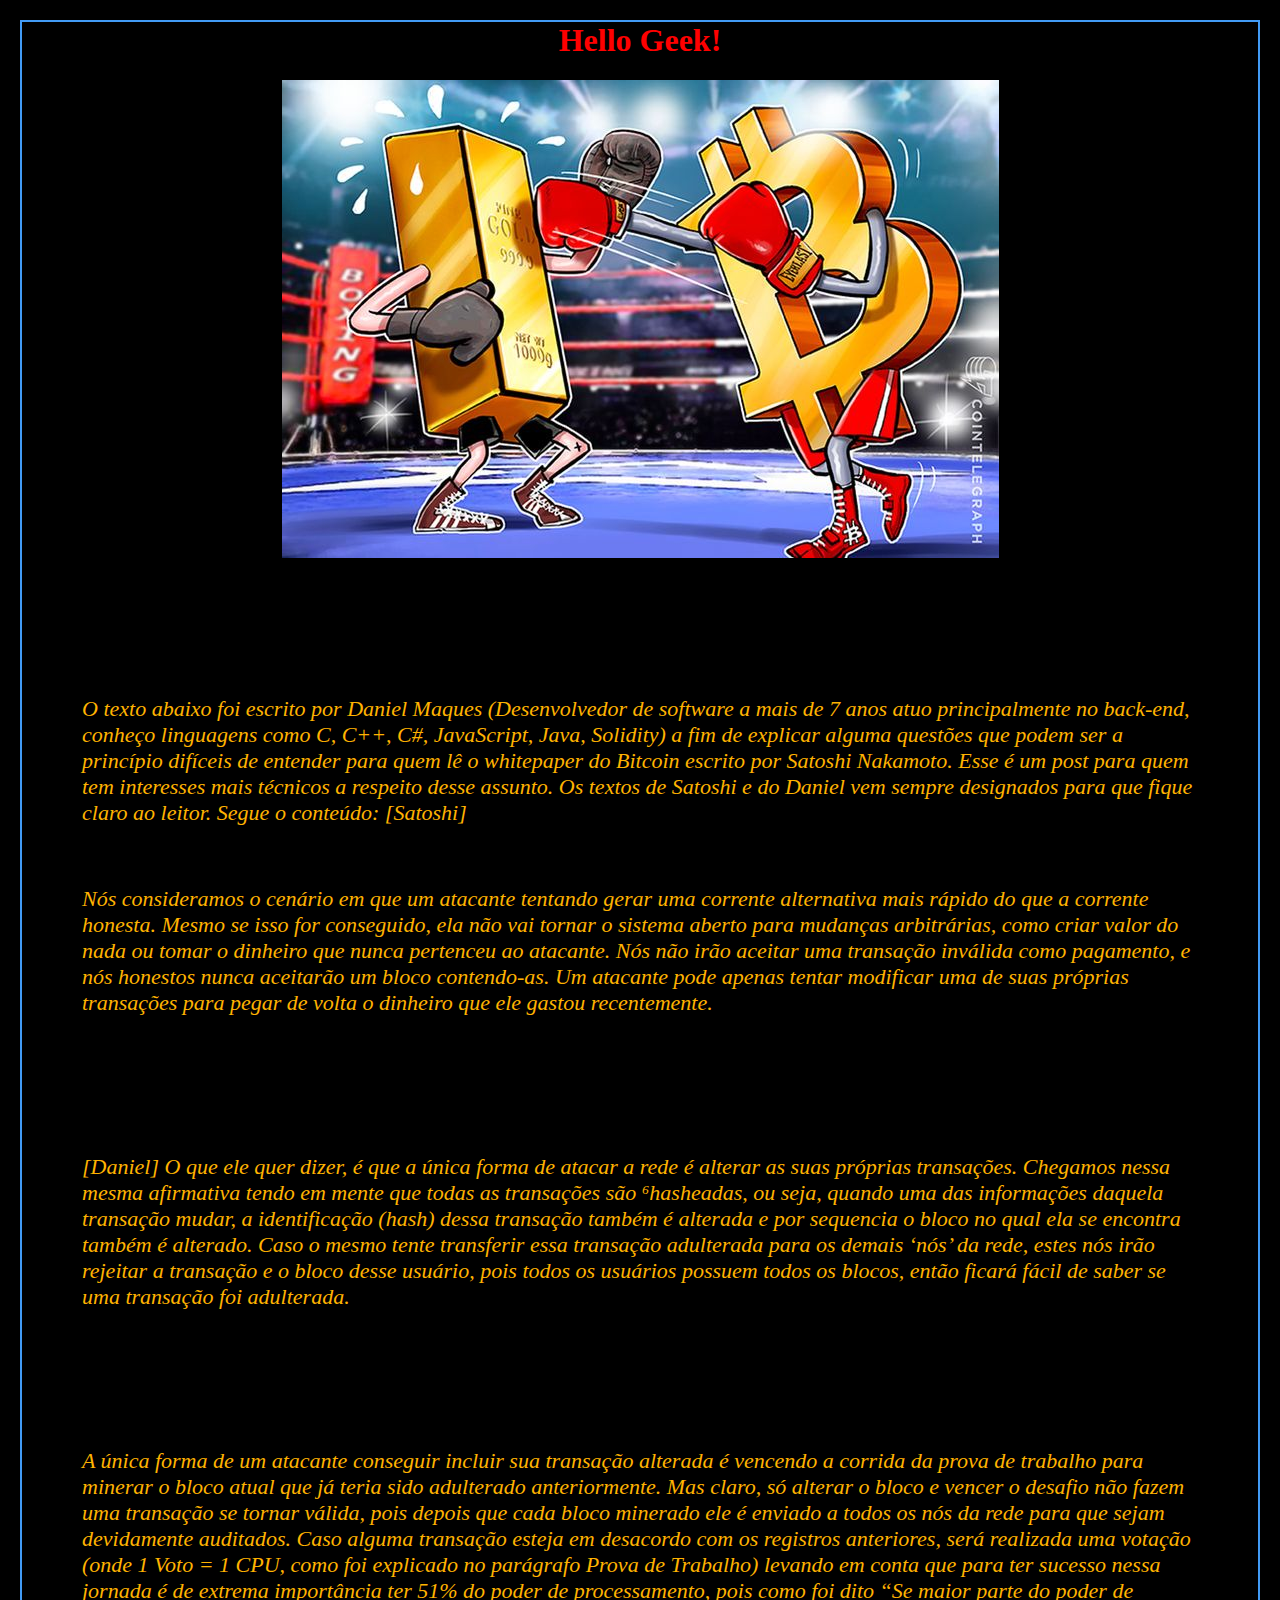
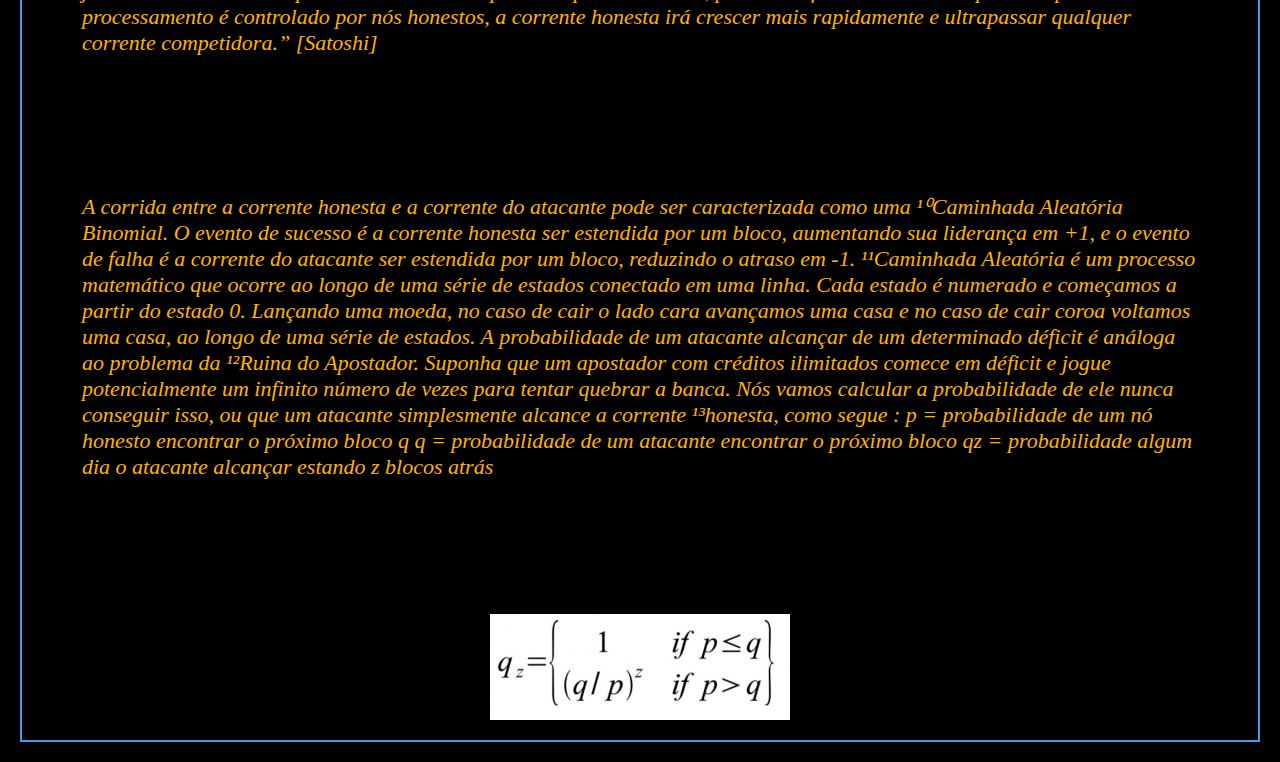
<file: btc_introduction.html>
<!DOCTYPE html5>
<html lang="pt-br">

<head>
    <meta charset="UTF-8">
    <title>Welcome to the overview</title>
    <link rel="stylesheet" href="style.css">
</head>

<body>
    <h1>Hello Geek!</h1>
    <img src="img\btc_onza.png">
    <p style=>
        <br>
        <br>
        <br>
        <i>O texto abaixo foi escrito por Daniel Maques (Desenvolvedor de software a mais de 7 anos atuo principalmente no back-end, conheço linguagens como C, C++, C#, JavaScript, Java, Solidity) a fim de explicar alguma questões que podem ser a princípio difíceis de entender para quem lê o whitepaper do Bitcoin escrito por Satoshi Nakamoto. Esse é um post para quem tem interesses mais técnicos a respeito desse assunto.

                Os textos de Satoshi e do Daniel vem sempre designados para que fique claro ao leitor. Segue o conteúdo:
                
                [Satoshi]
                <br>
                <p>
                
                Nós consideramos o cenário em que um atacante tentando gerar uma corrente alternativa mais rápido do que a corrente honesta. Mesmo se isso for conseguido, ela não vai tornar o sistema aberto para mudanças arbitrárias, como criar valor do nada ou tomar o dinheiro que nunca pertenceu ao atacante. Nós não irão aceitar uma transação inválida como pagamento, e nós honestos nunca aceitarão um bloco contendo-as. Um atacante pode apenas tentar modificar uma de suas próprias transações para pegar de volta o dinheiro que ele gastou recentemente.
                
                </p>
                <br>
                <p>
                    [Daniel]
                    O que ele quer dizer, é que a única forma de atacar a rede é alterar as suas próprias transações. Chegamos nessa mesma afirmativa tendo em mente que todas as transações são ⁶hasheadas, ou seja, quando uma das informações daquela transação mudar, a identificação (hash) dessa transação também é alterada e por sequencia o bloco no qual ela se encontra também é alterado.
                
                Caso o mesmo tente transferir essa transação adulterada para os demais ‘nós’ da rede, estes nós irão rejeitar a transação e o bloco desse usuário, pois todos os usuários possuem todos os blocos, então ficará fácil de saber se uma transação foi adulterada.
                </p>
                <br>
                <p>A única forma de um atacante conseguir incluir sua transação alterada é vencendo a corrida da prova de trabalho para minerar o bloco atual que já teria sido adulterado anteriormente. Mas claro, só alterar o bloco e vencer o desafio não fazem uma transação se tornar válida, pois depois que cada bloco minerado ele é enviado a todos os nós da rede para que sejam devidamente auditados. Caso alguma transação esteja em desacordo com os registros anteriores, será realizada uma votação (onde 1 Voto = 1 CPU, como foi explicado no parágrafo Prova de Trabalho) levando em conta que para ter sucesso nessa jornada é de extrema importância ter 51% do poder de processamento, pois como foi dito “Se maior parte do poder de processamento é controlado por nós honestos, a corrente honesta irá crescer mais rapidamente e ultrapassar qualquer corrente competidora.”
                
                [Satoshi]
                </p>
                <br>
                <p>
                A corrida entre a corrente honesta e a corrente do atacante pode ser caracterizada como uma ¹⁰Caminhada Aleatória Binomial. O evento de sucesso é a corrente honesta ser estendida por um bloco, aumentando sua liderança em +1, e o evento de falha é a corrente do atacante ser estendida por um bloco, reduzindo o atraso em -1.
                
                ¹¹Caminhada Aleatória é um processo matemático que ocorre ao longo de uma série de estados conectado em uma linha. Cada estado é numerado e começamos a partir do estado 0. Lançando uma moeda, no caso de cair o lado cara avançamos uma casa e no caso de cair coroa voltamos uma casa, ao longo de uma série de estados.
                
                A probabilidade de um atacante alcançar de um determinado déficit é análoga ao problema da ¹²Ruina do Apostador. Suponha que um apostador com créditos ilimitados comece em déficit e jogue potencialmente um infinito número de vezes para tentar quebrar a banca. Nós vamos calcular a probabilidade de ele nunca conseguir isso, ou que um atacante simplesmente alcance a corrente ¹³honesta, como segue :
                
                p = probabilidade de um nó honesto encontrar o próximo bloco q
                
                q = probabilidade de um atacante encontrar o próximo bloco
                
                qz = probabilidade algum dia o atacante alcançar estando z blocos atrás
            </p>
            </i>
    </p>
    <br>
    <br>
    <br>
    <img src="img\calc1.png">

</body>

</html>
</file>
<file: style.css>
:root {
           --blanco: #ffffff;
           --oscuro: #212121;
           --amarillo: #FFC107;
           --azul: #0097A7;
           --gris: #757575;
       }
       
       body {
           border: 2px solid #429bf5;
           background-color: #000000;
           margin: 20px;
           /* Agrega márgenes de 20px a todos los lados */
       }
       
       h1 {
           color: #ff0000;
           text-align: center;
           /* Centra el encabezado h1 */
       }
       
       img {
           display: block;
           margin: 20px auto;
           /* Centra la imagen horizontalmente */
       }
       
       p {
           margin: 60px;
           color: #ffb300;
           font-size: 22px;
       }
       
       .navegation-main {
           padding: 1rem;
           display: flex;
           justify-content: space-around;
       }
       
       .navegation-main a {
           color: var(--blanco);
           text-decoration: none;
       }
       
       .contenedor {
           width: 120rem;
           margin: 0 auto;
       }
       
       .nav-bg {
           background-color: var(--azul);
       }
</file>
